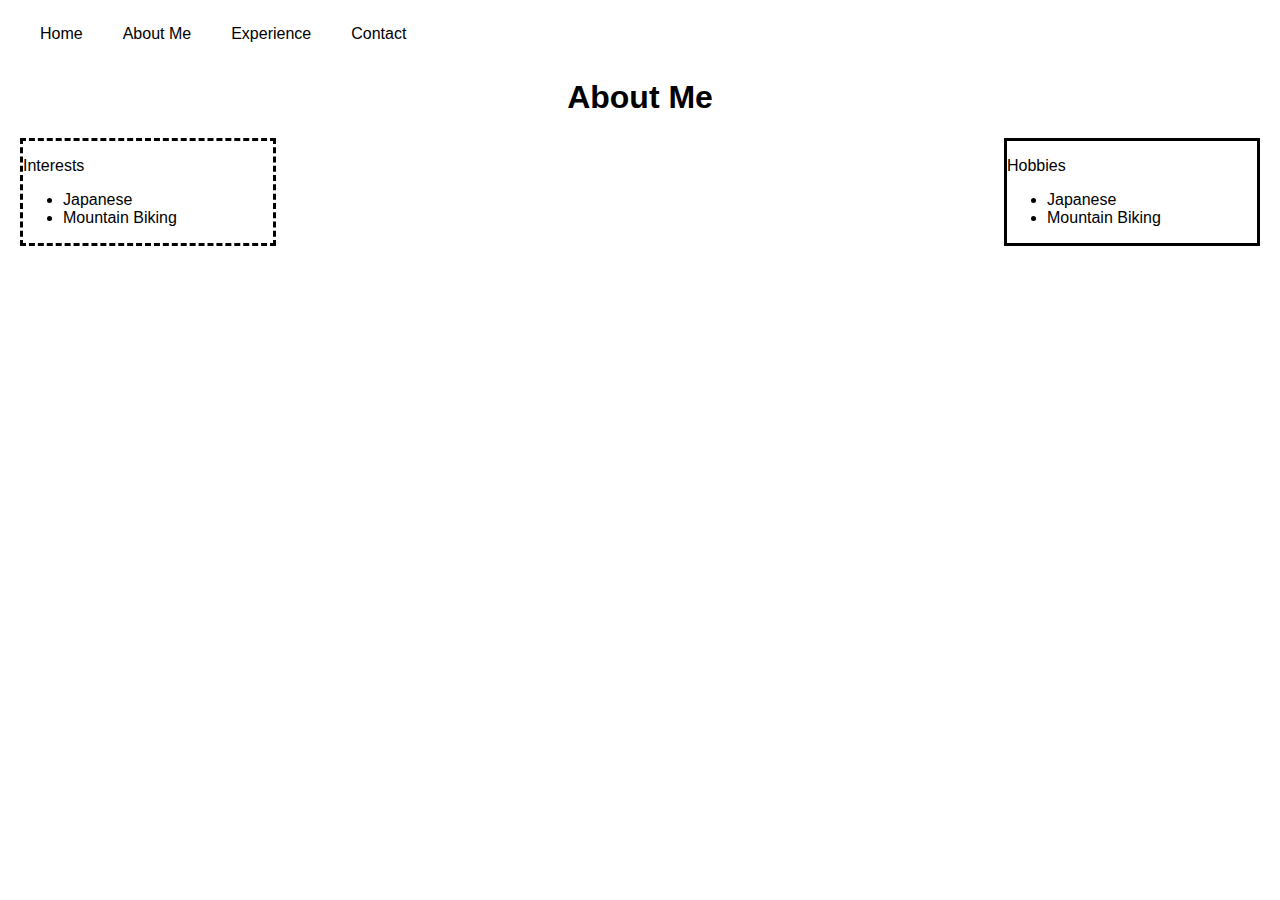
<file: about.html>
<!DOCTYPE html>
<html lang="en">
  <head>
    <meta charset="UTF-8" />
    <meta name="viewport" content="width=device-width" />
    <meta http-equiv="X-UA-Compatible" content="ie=edge" />
    <title>My Personal Website</title>
    <link href="index.css" rel="stylesheet" type="text/css" />
  </head>
  <body>
    <div class="navbar">
      <a href="home.html" class="disabled">Home</a>
      <a href="#">About Me</a>
      <a href="experience.html">Experience</a>
      <a href="contact.html">Contact</a>
    </div>

    <div>
      <h1 class="header">About Me</h1>
      <div class="left-box">
        <p>Interests</p>
        <ul>
          <li>Japanese</li>
          <li>Mountain Biking</li>
        </ul>
      </div>

      <div class="right-box">
        <p>Hobbies</p>
        <ul>
          <li>Japanese</li>
          <li>Mountain Biking</li>
        </ul>
      </div>
    </div>
  </body>
</html>
</file>
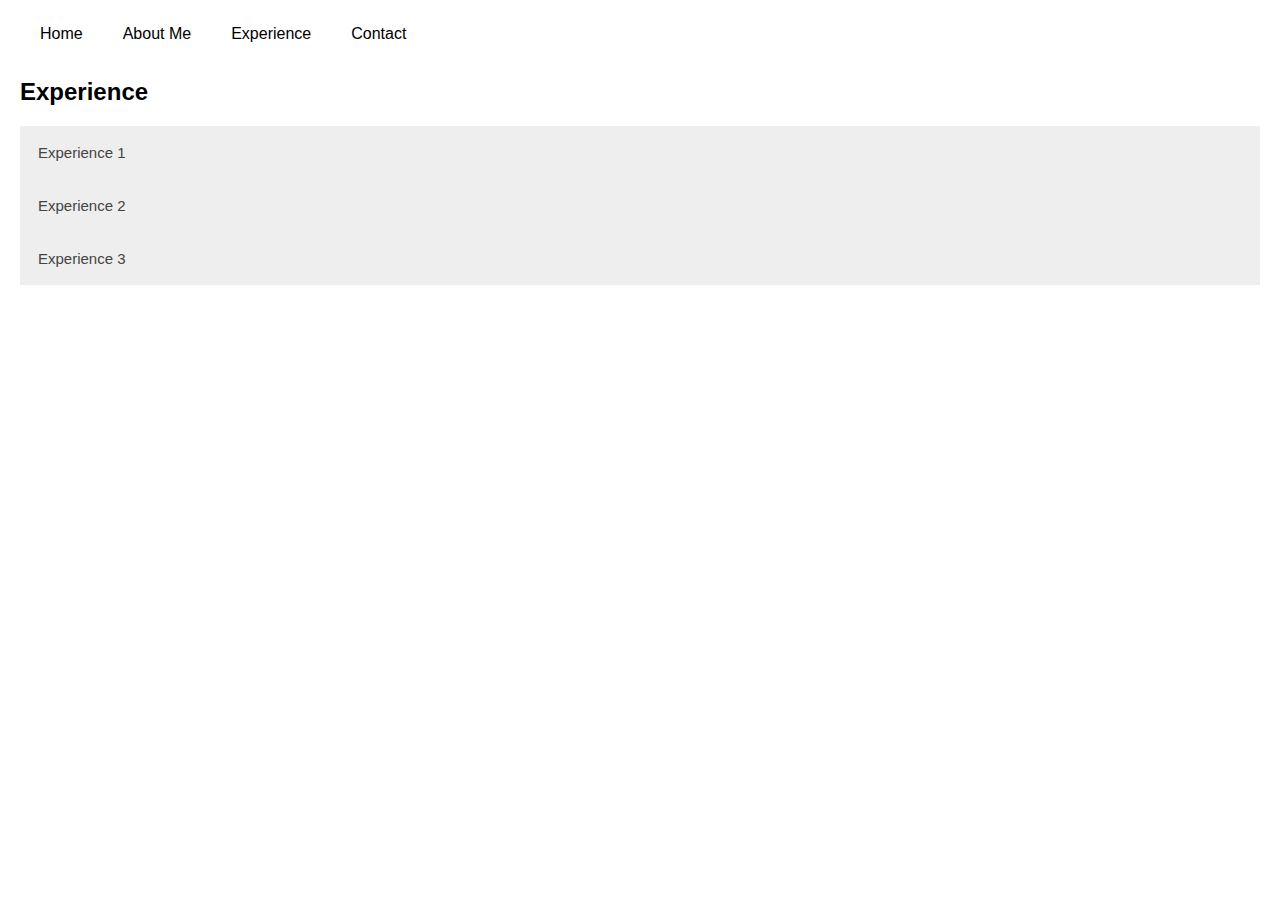
<file: experience.html>
<!DOCTYPE html>
<html lang="en">
  <head>
    <meta charset="UTF-8" />
    <meta name="viewport" content="width=device-width" />
    <meta http-equiv="X-UA-Compatible" content="ie=edge" />
    <title>My Personal Website</title>
    <link href="index.css" rel="stylesheet" type="text/css" />
  </head>
  <body>
    <div class="navbar">
      <a href="home.html">Home</a>
      <a href="about.html">About Me</a>
      <a href="#" class="disabled">Experience</a>
      <a href="contact.html">Contact</a>
    </div>

    <h2>Experience</h2>
    <button class="accordion">Experience 1</button>
    <div class="panel">
      "Lorem ipsum dolor sit amet, consectetur"
    </div>

    <button class="accordion">Experience 2</button>
    <div class="panel">
      "Lorem ipsum dolor sit amet, consectetur"
    </div>

    <button class="accordion">Experience 3</button>
    <div class="panel">
      "Lorem ipsum dolor sit amet, consectetur"
    </div>
    <script src="experience.js" />
  </body>
</html>
</file>
<file: index.css>
body {
  font-family: Arial, Helvetica, sans-serif;
  margin: 10px 20px;
}

.navbar {
  overflow: hidden;
}

.navbar a {
  float: left;
  color: black;
  text-align: center;
  padding: 15px 20px;
  text-decoration: none;
}

.navbar a:hover {
  background-color: #ddd;
}

.header {
  text-align: center;
}

.description {
  margin: 20px 40px;
}

.profile-img {
  width: 250px;
  height: 350px;
  border-radius: 50%;
}

.left-box {
  width: 250px;
  float: left;
  border-style: dashed;
}

.right-box {
  width: 250px;
  float: right;
  border-style: solid;
}

.accordion {
  background-color: #eee;
  color: #444;
  cursor: pointer;
  padding: 18px;
  width: 100%;
  border: none;
  text-align: left;
  outline: none;
  font-size: 15px;
  transition: 0.4s;
}

.active,
.accordion:hover {
  background-color: #ccc;
}

.panel {
  padding: 0 18px;
  display: none;
  background-color: white;
  overflow: hidden;
}
</file>
